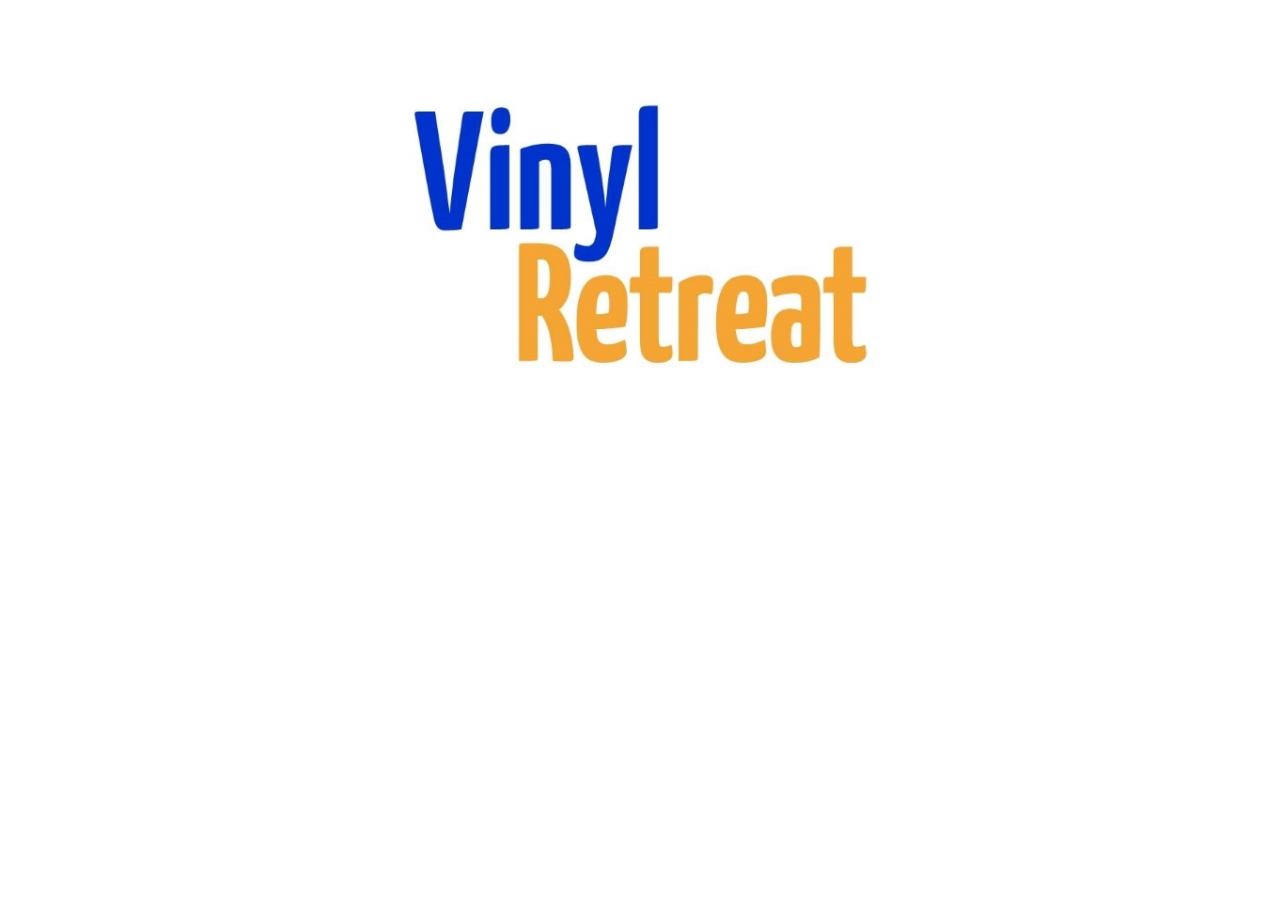
<file: index.html>
<!doctype html>
<html class="no-js" lang="en">
  <head>
    <meta charset="utf-8" />
    <meta name="viewport" content="width=device-width, initial-scale=1.0" />
    <title>Vinyl Retreat</title>
    <link rel="stylesheet" href="css/foundation.css" />
    <script src="js/vendor/modernizr.js"></script>
  </head>
  <body>
   
	<div class="row">
		<div class="large-3 columns">
		</div>
		<div class="large-6 large-centered columns">
			<ul class="small-block-grid-1"> 
				<li><img src="img/logo working 08.jpg"></li>
			</ul>
		</div>
		<div class="large-3 columns">
		</div>
	</div>
	
    <script src="js/vendor/jquery.js"></script>
    <script src="js/foundation.min.js"></script>
    <script>
      $(document).foundation();
    </script>
  </body>
</html>
</file>
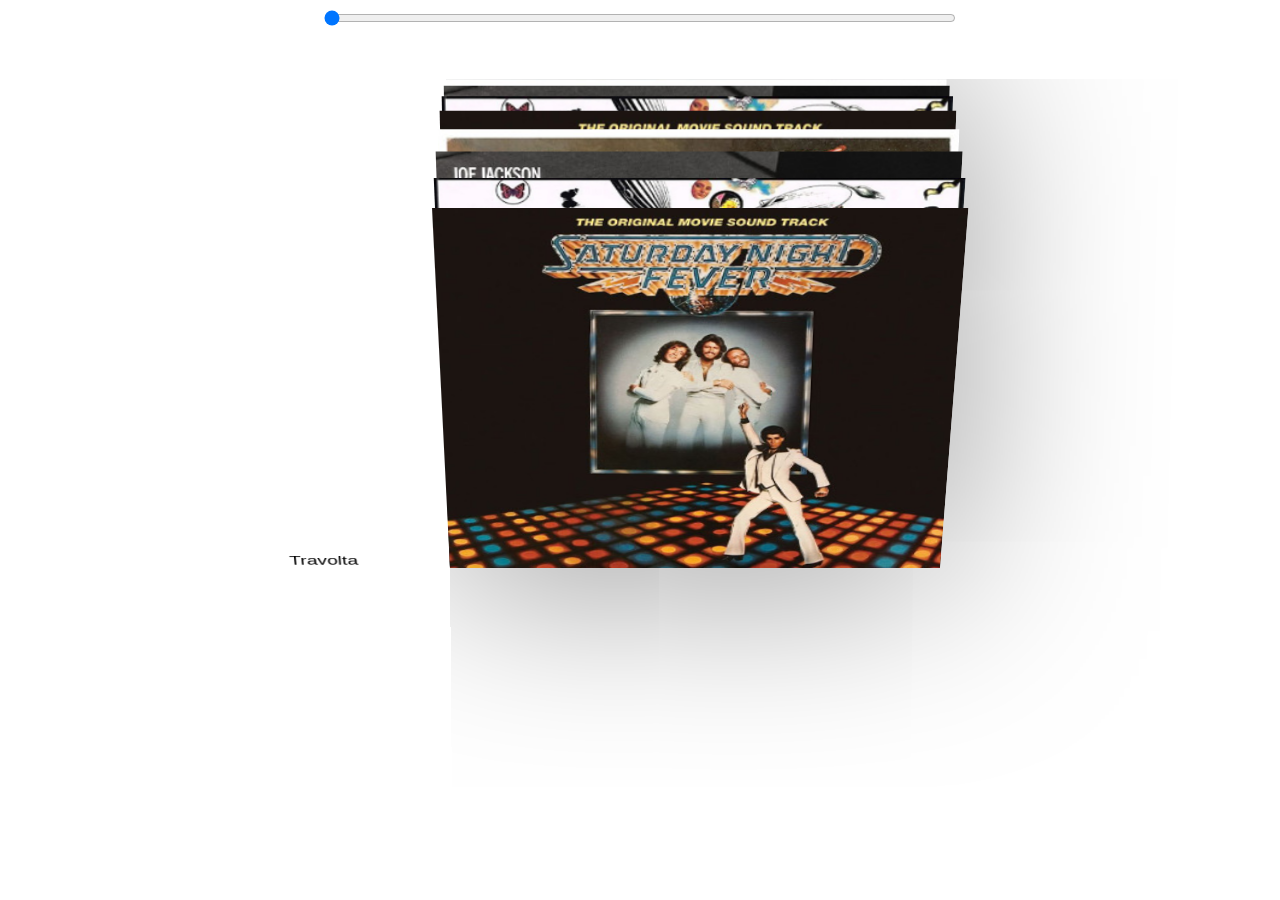
<file: rolodex/index.html>
<!DOCTYPE html>
<html >

  <head>

    <meta charset="UTF-8">
    <title>ImgDex: A Rolodex-Style 3D Image Gallery</title>

    <link rel="stylesheet" href="css/style.css">

  </head>

  <body>

      <form>

          <input type="range" min="1" onfocus="this.oldvalue = this.value;" oninput="updateImage(this);this.oldvalue = this.value;" id="ranger">

      </form>

      <div id="imgdex">

          <figure>
              <img src="assets/cover-01.jpg" alt=""><figcaption>Travolta</figcaption>
          </figure>
          <figure>
              <img src="assets/cover-02.jpg" alt=""><figcaption>Led Zeppelin</figcaption>
          </figure>
          <figure>
              <img src="assets/cover-03.jpg" alt=""><figcaption>Joe Jackson</figcaption>
          </figure>
          <figure>
              <img src="assets/cover-04.jpg" alt=""><figcaption>The Jackson 5</figcaption>
          </figure>
          <figure>
              <img src="assets/cover-01.jpg" alt=""><figcaption>Travolta</figcaption>
          </figure>
          <figure>
              <img src="assets/cover-02.jpg" alt=""><figcaption>Led Zeppelin</figcaption>
          </figure>
          <figure>
              <img src="assets/cover-03.jpg" alt=""><figcaption>Joe Jackson</figcaption>
          </figure>
          <figure>
              <img src="assets/cover-04.jpg" alt=""><figcaption>The Jackson 5</figcaption>
          </figure>

      </div>


      <script src='http://cdnjs.cloudflare.com/ajax/libs/jquery/2.1.3/jquery.min.js'></script>
      <script src="js/index.js"></script>

  </body>

</html>
</file>
<file: rolodex/css/style.css>
#imgdex {
  position: relative;
  -webkit-perspective: 4000px;
          perspective: 4000px;
  width: 80%;
  max-width: 700px;
  margin: 0 auto;
  -webkit-transform-style: preserve-3d;
          transform-style: preserve-3d;
  font-family: Avenir, Calibri, sans-serif;
  padding-top: 48%;
}

#imgdex figure,
  #imgdex figure figcaption {
    position: absolute;
    -webkit-transition: 1s ease-in-out;
            transition: 1s ease-in-out;
}

#imgdex figure {
  top: 0; left: 120px;
  -webkit-transform-origin: left bottom;
      -ms-transform-origin: left bottom;
          transform-origin: left bottom;
  width: 70%;
}

#imgdex figure img {
  width: 100%;
  display: block;
}

#imgdex figure figcaption {
  bottom: 0;
  font-size: 1.2rem;
  left: -10rem;
  opacity: 0;
}

#imgdex figure:last-of-type {
  -webkit-transform: rotateX(5deg);
          transform: rotateX(5deg);
  box-shadow: 0px 0px 200px rgba(0,0,0,0.5);
}

form {
  text-align: center;
  padding-bottom: 2rem;

}

form input[type="range"] {
  width: 50%;
}
</file>
